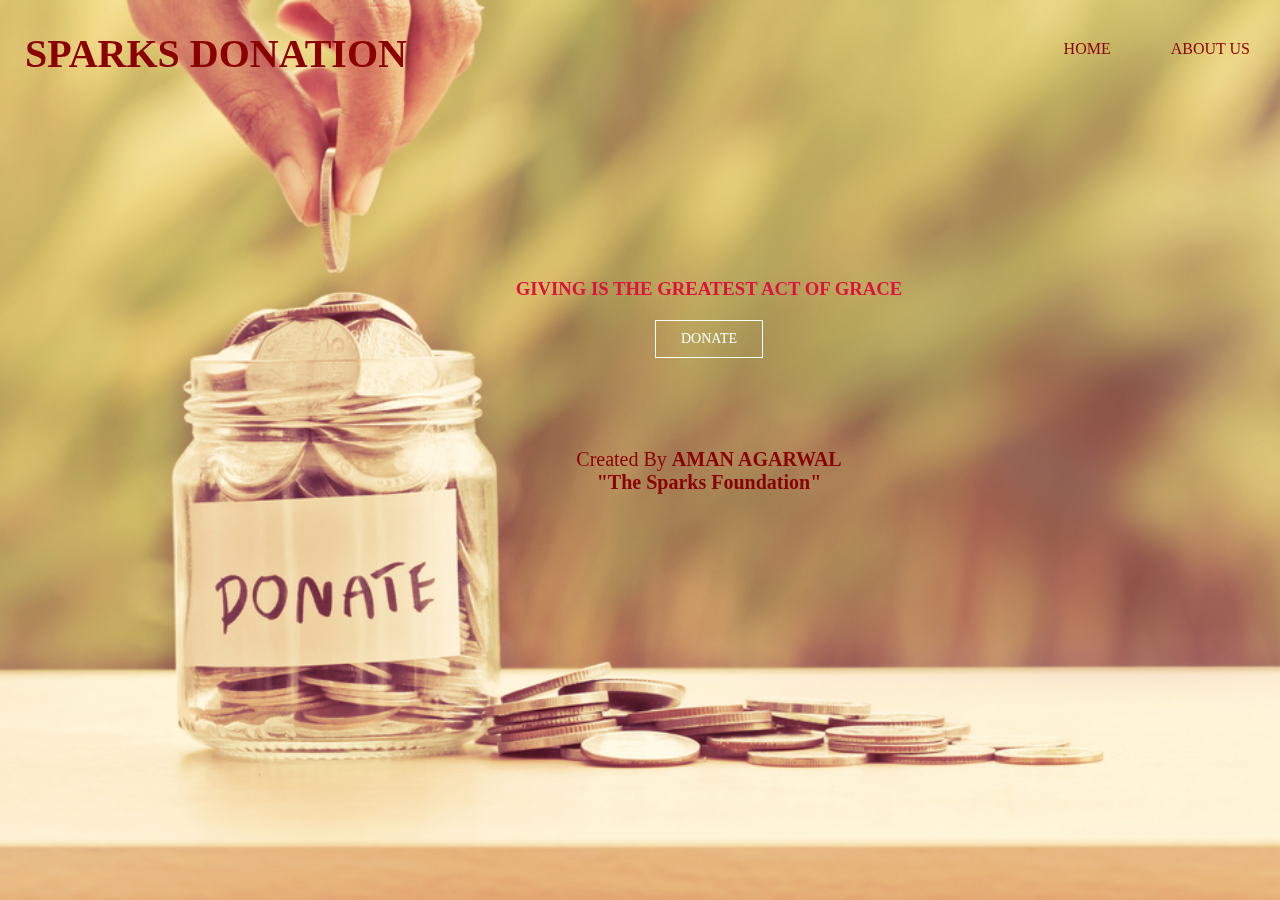
<file: index.html>
<!DOCTYPE html>
<html>
    <head>
        <title>Sparks Donation</title>
        <meta name="viewport" content="width=device-width, initial-scale=1.0">
        <link rel="stylesheet" href="index.css">
        <link rel="preconnect" href="https://fonts.gstatic.com">
<link href="https://fonts.googleapis.com/css2?family=Montserrat:wght@300&display=swap" rel="stylesheet">
    <link href="https://cdn.jsdelivr.net/npm/bootstrap@5.0.1/dist/css/bootstrap.min.css" rel="stylesheet" integrity="sha384-+0n0xVW2eSR5OomGNYDnhzAbDsOXxcvSN1TPprVMTNDbiYZCxYbOOl7+AMvyTG2x" crossorigin="anonymous">
        <script src="https://cdn.jsdelivr.net/npm/bootstrap@5.0.1/dist/js/bootstrap.bundle.min.js" integrity="sha384-gtEjrD/SeCtmISkJkNUaaKMoLD0//ElJ19smozuHV6z3Iehds+3Ulb9Bn9Plx0x4" crossorigin="anonymous"></script>
    </head>

    <body>



   <header class="header" style="margin-top: 0px;">
            <div class="heading">
               <h3 style="margin-left: 5px; margin-top: 20px; font-size:20px;"><a style="color:DarkRed" href="index.html" class="logo">SPARKS DONATION</a></h3></div>

            <input class="menu-btn" type="checkbox" id="menu-btn" />
            <label class="menu-icon" for="menu-btn"><span class="navicon"></span></label>
            <ul class="menu">
              <li><a style="color:DarkRed" href="index.html">HOME</a></li>
              <li><a style="color:DarkRed" href="about.html">ABOUT US</a></li>
            </ul>


            <div class="pattern">
            <div class="welcome" style="position: relative;">
                <h3 style="color:crimson;"><br>GIVING IS THE GREATEST ACT OF GRACE</h3>
                <a style="margin-bottom: 90px" href="donate.html">DONATE</a>
                <br>
                <p style="color:DarkRed; font-size:20px">Created By
                <b>AMAN AGARWAL</b>
                <br>
                <strong>"The Sparks Foundation"</strong>
                </p>
            </div>
        </div>
  </header>

</body>



</html>
</file>
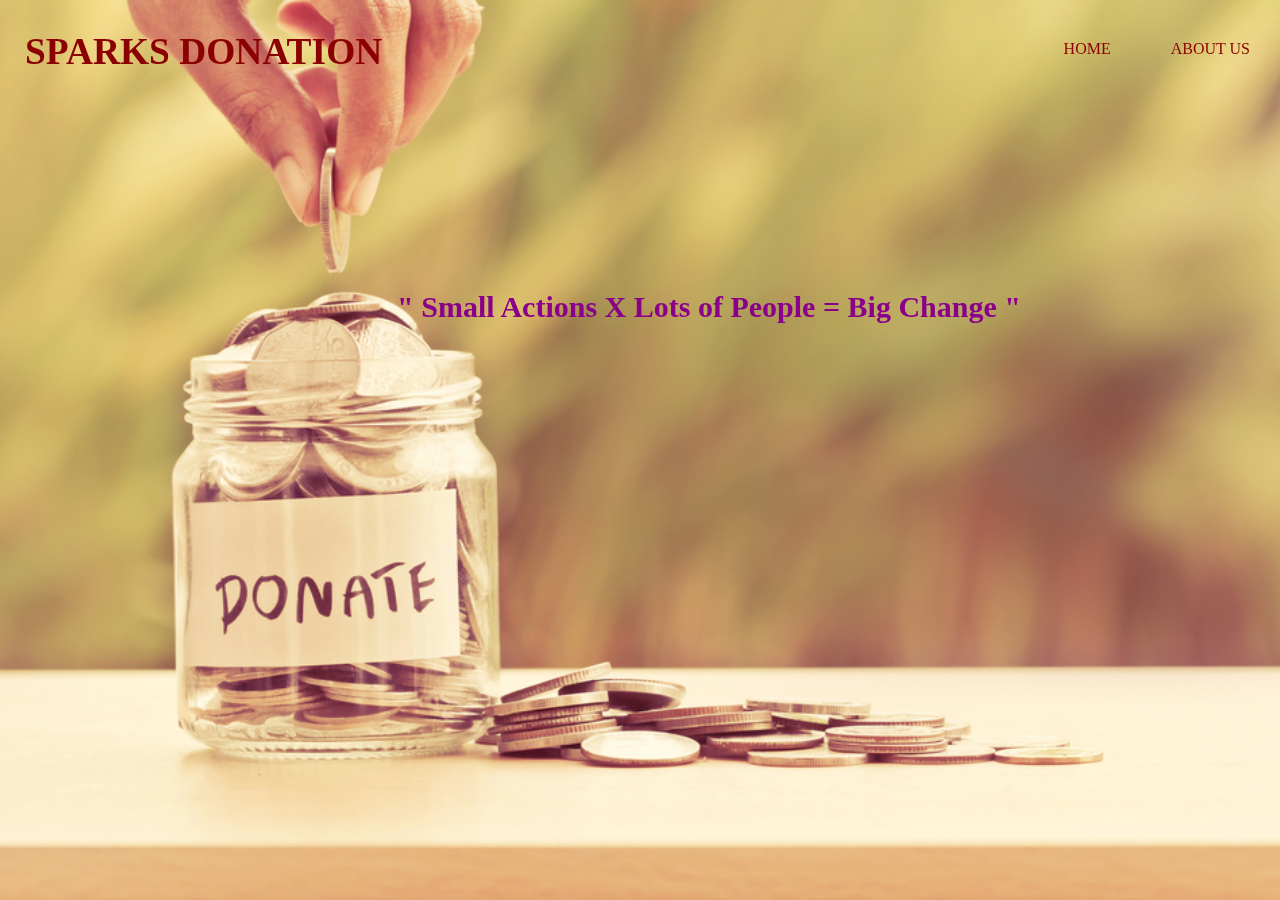
<file: donate.html>
<!DOCTYPE html>
<html>
    <head>
        <title>Sparks Donation</title>
        <meta name="viewport" content="width=device-width, initial-scale=1.0">

        <link rel="stylesheet" href="index.css">
        <link rel="preconnect" href="https://fonts.gstatic.com">
        <link href="https://fonts.googleapis.com/css2?family=Montserrat:wght@400;600&display=swap" rel="stylesheet">
        <style font-family: 'Montserrat', sans-serif;></style>


    </head>
    <body>
        <header class="header" style="margin-top: 0px;">
            <div class="heading">
            <h3 style="margin-left: 5px; margin-top: 20px;"><a style="color:DarkRed" href="index.html" class="logo">SPARKS DONATION</a></h3></div>
            <input class="menu-btn" type="checkbox" id="menu-btn" />
            <label class="menu-icon" for="menu-btn"><span class="navicon"></span></label>
            <ul class="menu">
              <li><a style="color:DarkRed" href="index.html">HOME</a></li>
              <li><a style="color:DarkRed" href="about.html">ABOUT US</a></li>
            </ul>

            <div class="pattern">
            <div class='welcome' style="position: relative">
            <h3 style="color:DarkMagenta; font-size:30px;"> <br>" Small Actions X Lots of People = <strong>Big Change</strong> "</h3><br><br>
             <form style="margin-left: 50px;"><script src="https://checkout.razorpay.com/v1/payment-button.js" data-payment_button_id="pl_HF6662EbT2Yei3" async> </script> </form>
            </div>
        </div>


        </header>


</body>
</html>
</file>
<file: index.css>
* {
	margin: 0;
	padding: 0;
}

.logo h2{
    margin-top: 20px;
    margin-left: 60px;
}
header {
	background: url("images/donation.jpg");
	height: 100vh;
	-webkit-background-size: cover;
	background-size: cover;
	background-position: center center;
	position: relative;
}


.welcome{
	position: absolute;
	width: 650px;
	height: 300px;
    margin: 20% 30%;
	text-align: center;
}




.welcome a {
	border: 1px solid #fff;
	padding: 10px 25px;
	text-decoration: none;
	text-transform: uppercase;
	font-size: 14px;
	margin-top: 20px;
	display: inline-block;
	color: #fff;
}

.welcome a:hover {
	background: #fff;
	color: #333;
}


@media (max-width:600px) {

  .heading h3{

    text-align: center;
  }

  .logo {

		width: 50%;
    margin-left: 60px;

	}

  .welcome{
  width: 100%;
  height: auto;
  margin: 30% 0;
}

.welcome h1 {
  font-size: 30px;
}
}

a {
    color: #fff;
  }

 .header {
  background-color: #fff;
  box-shadow: 1px 1px 4px 0 rgba(0,0,0,.1);
  margin-top: 20px;
  position: fixed;
  width: 100%;
  z-index: 3;
}


.header ul {
  margin: 0;
  padding: 0;
  list-style: none;
  overflow: hidden;

}

.header li a {
  display: block;
  padding: 10px 20px;
  text-decoration: none;
}

.header li a:hover,
.header .menu-btn:hover {
  background: #fff;
color: #333;
}

.header .logo {
  display: block;
  float: left;
  font-size: 2em;
  padding: 10px 20px;
  text-decoration: none;
}

.header .menu {
  clear: both;
  max-height: 0;
  transition: max-height .2s ease-out;
}

.header .menu-icon {
  cursor: pointer;
  display: inline-block;
  float: right;
  padding: 28px 20px;
  position: relative;
  user-select: none;
}

.header .menu-icon .navicon {
  background: #fff;
  display: block;
  height: 2px;
  position: relative;
  transition: background .2s ease-out;
  width: 18px;
}

.header .menu-icon .navicon:before,
  .header .menu-icon .navicon:after {
    background: #fff;
    content: '';
    display: block;
    height: 100%;
    position: absolute;
    transition: all .2s ease-out;
    width: 100%;
  }

  .header .menu-icon .navicon:before {
  top: 5px;
}

.header .menu-icon .navicon:after {
    top: -5px;
  }

  /* menu btn */

  .header .menu-btn {
    display: none;
  }

  .header .menu-btn:checked ~ .menu {
    max-height: 240px;
  }

  .header .menu-btn:checked ~ .menu-icon .navicon {
    background: transparent;
  }

  .header .menu-btn:checked ~ .menu-icon .navicon:before {
    transform: rotate(-45deg);
  }

  .header .menu-btn:checked ~ .menu-icon .navicon:after {
    transform: rotate(45deg);
  }

  .header .menu-btn:checked ~ .menu-icon:not(.steps) .navicon:before,
  .header .menu-btn:checked ~ .menu-icon:not(.steps) .navicon:after {
    top: 0;
  }

  @media (min-width: 48em) {
  .header li {
    float: left;
  }
  .header li a {
    padding: 20px 30px;
  }

  .header .menu {
  clear: none;
  float: right;

  max-height: none;
}

.header .menu-icon {
  display: none;
}

}
</file>
